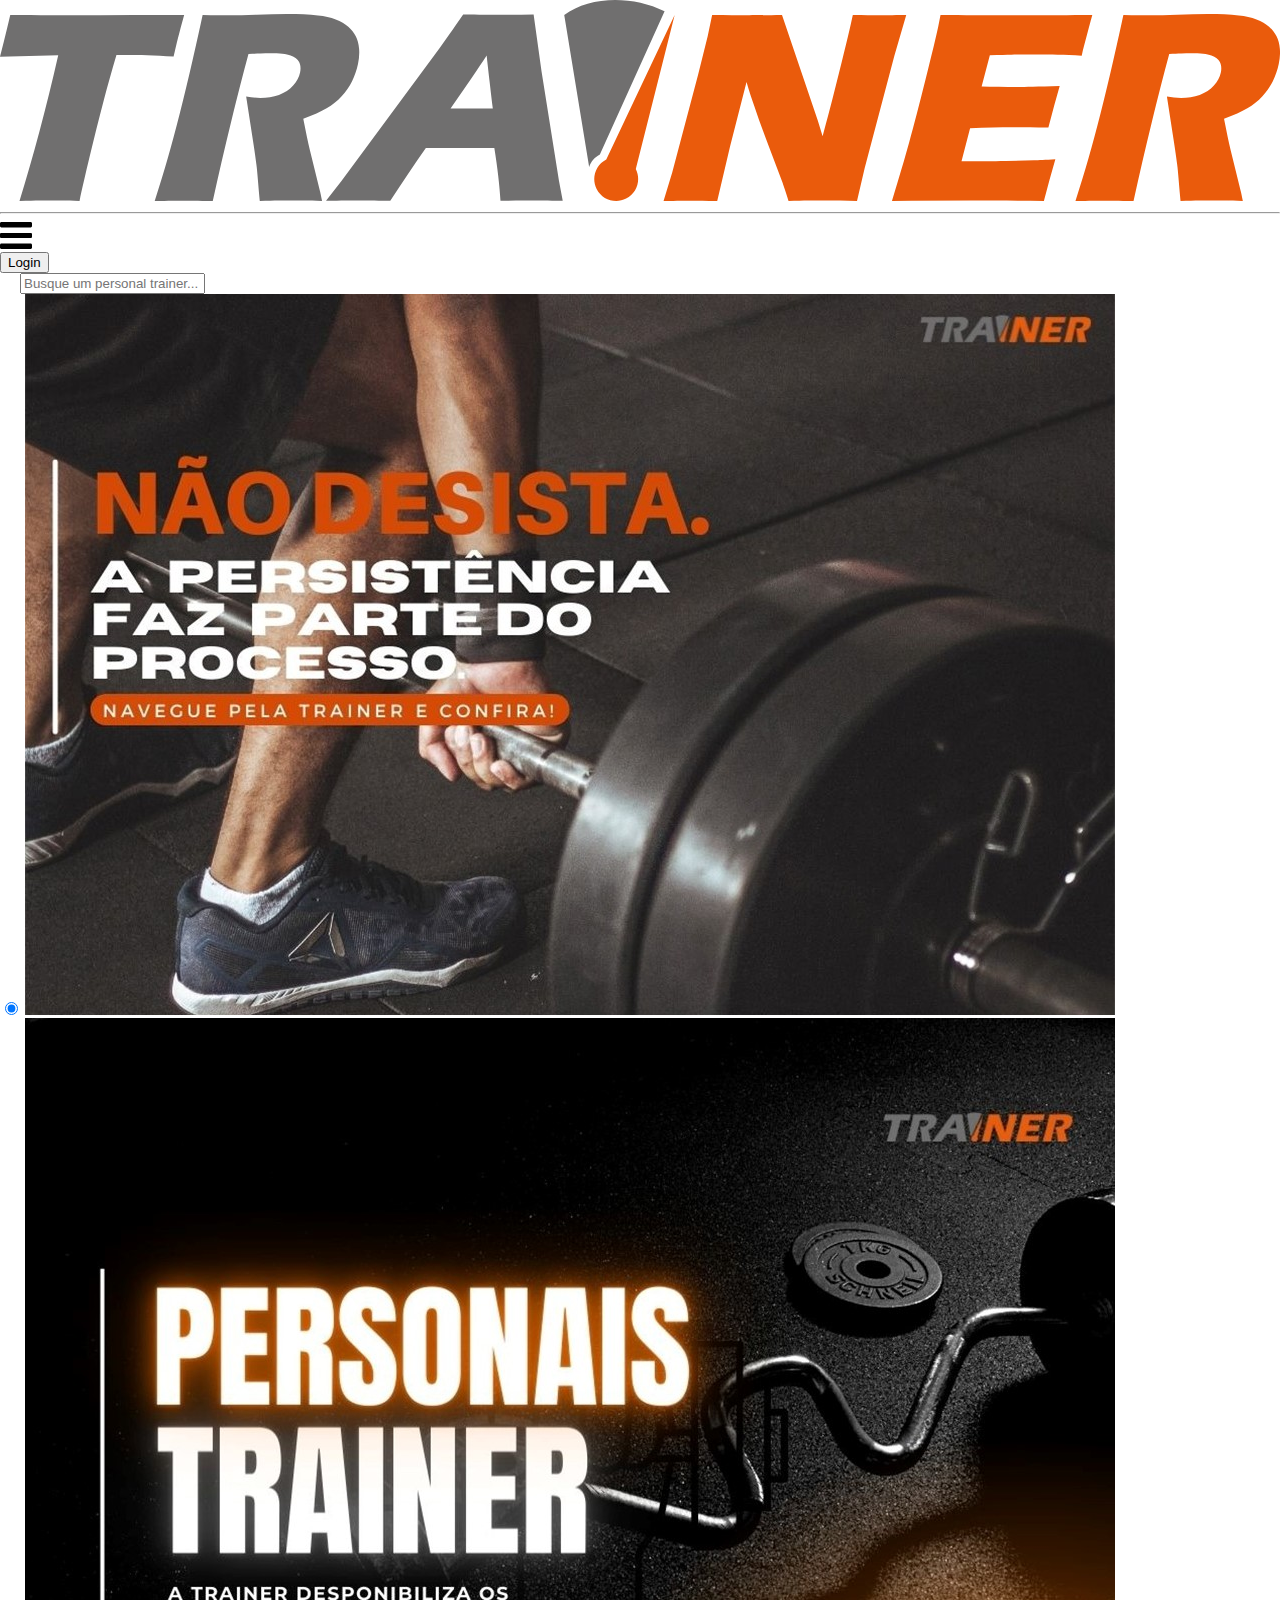
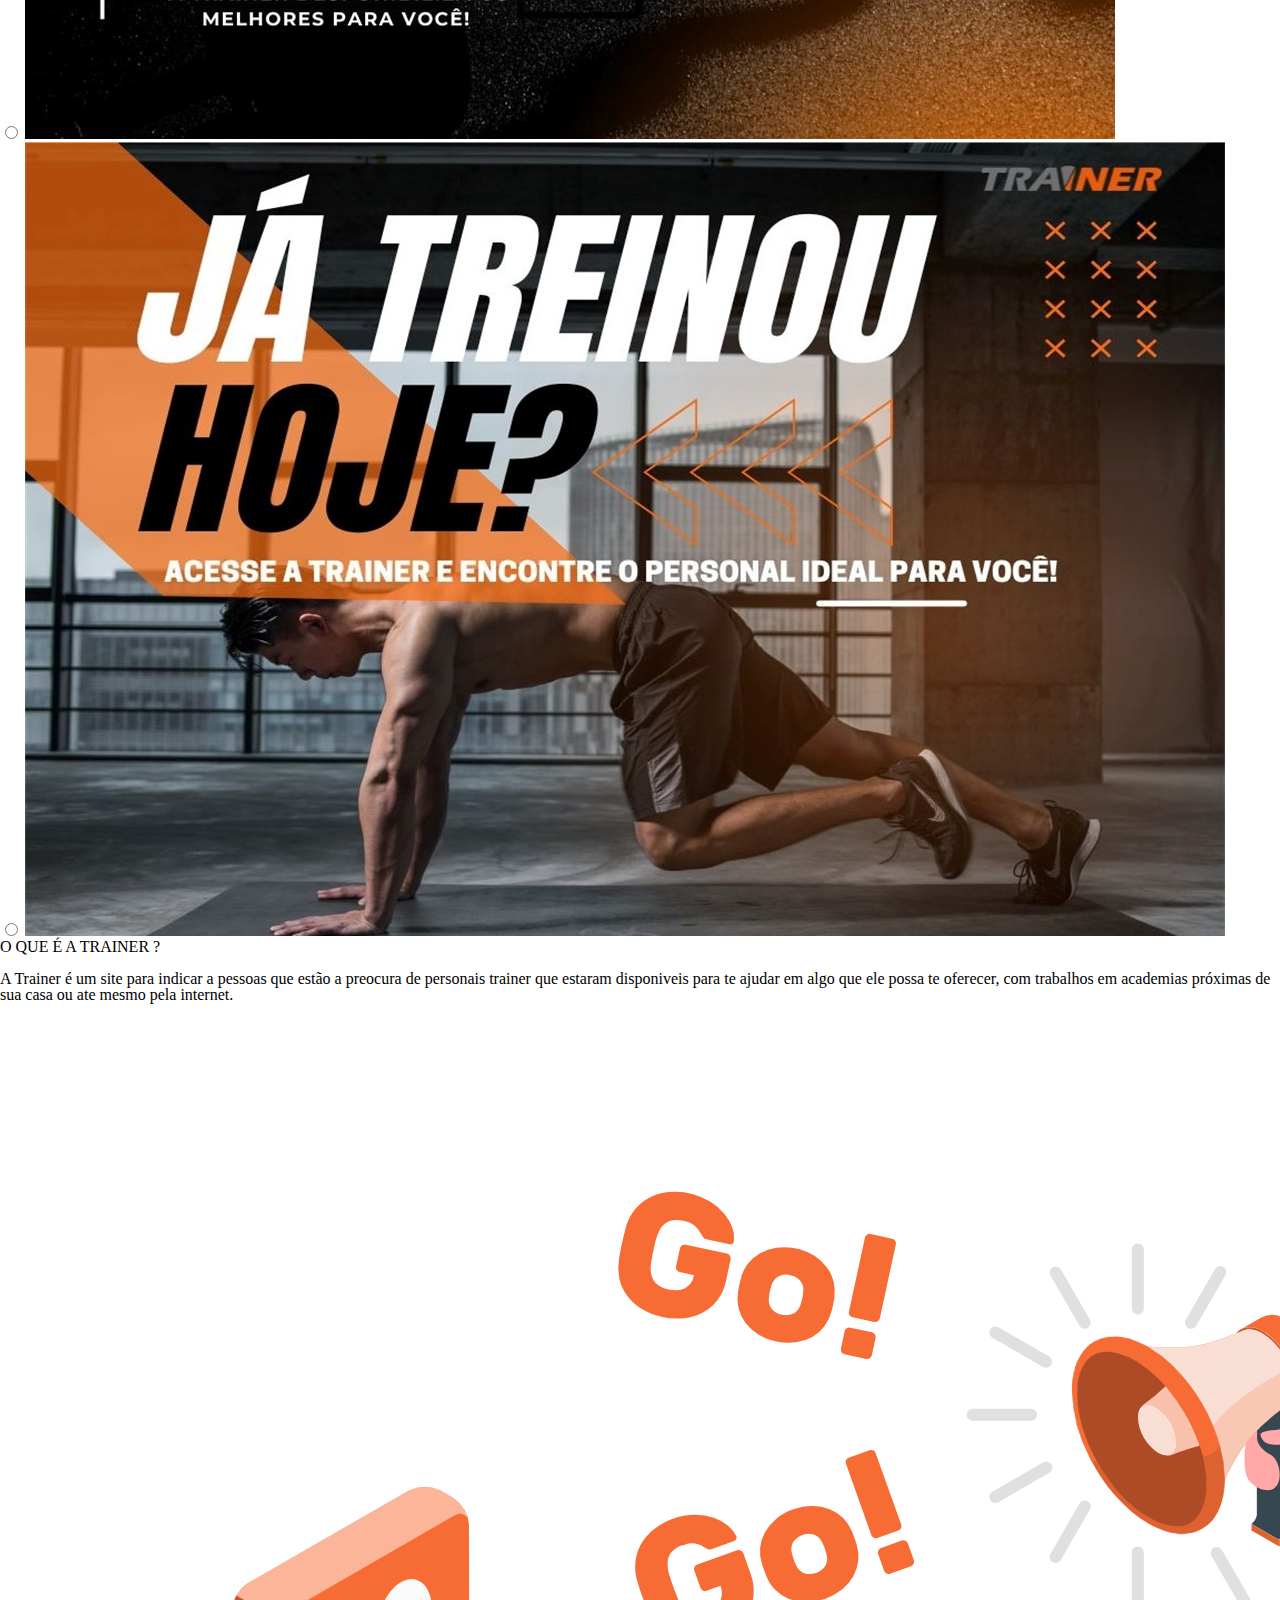
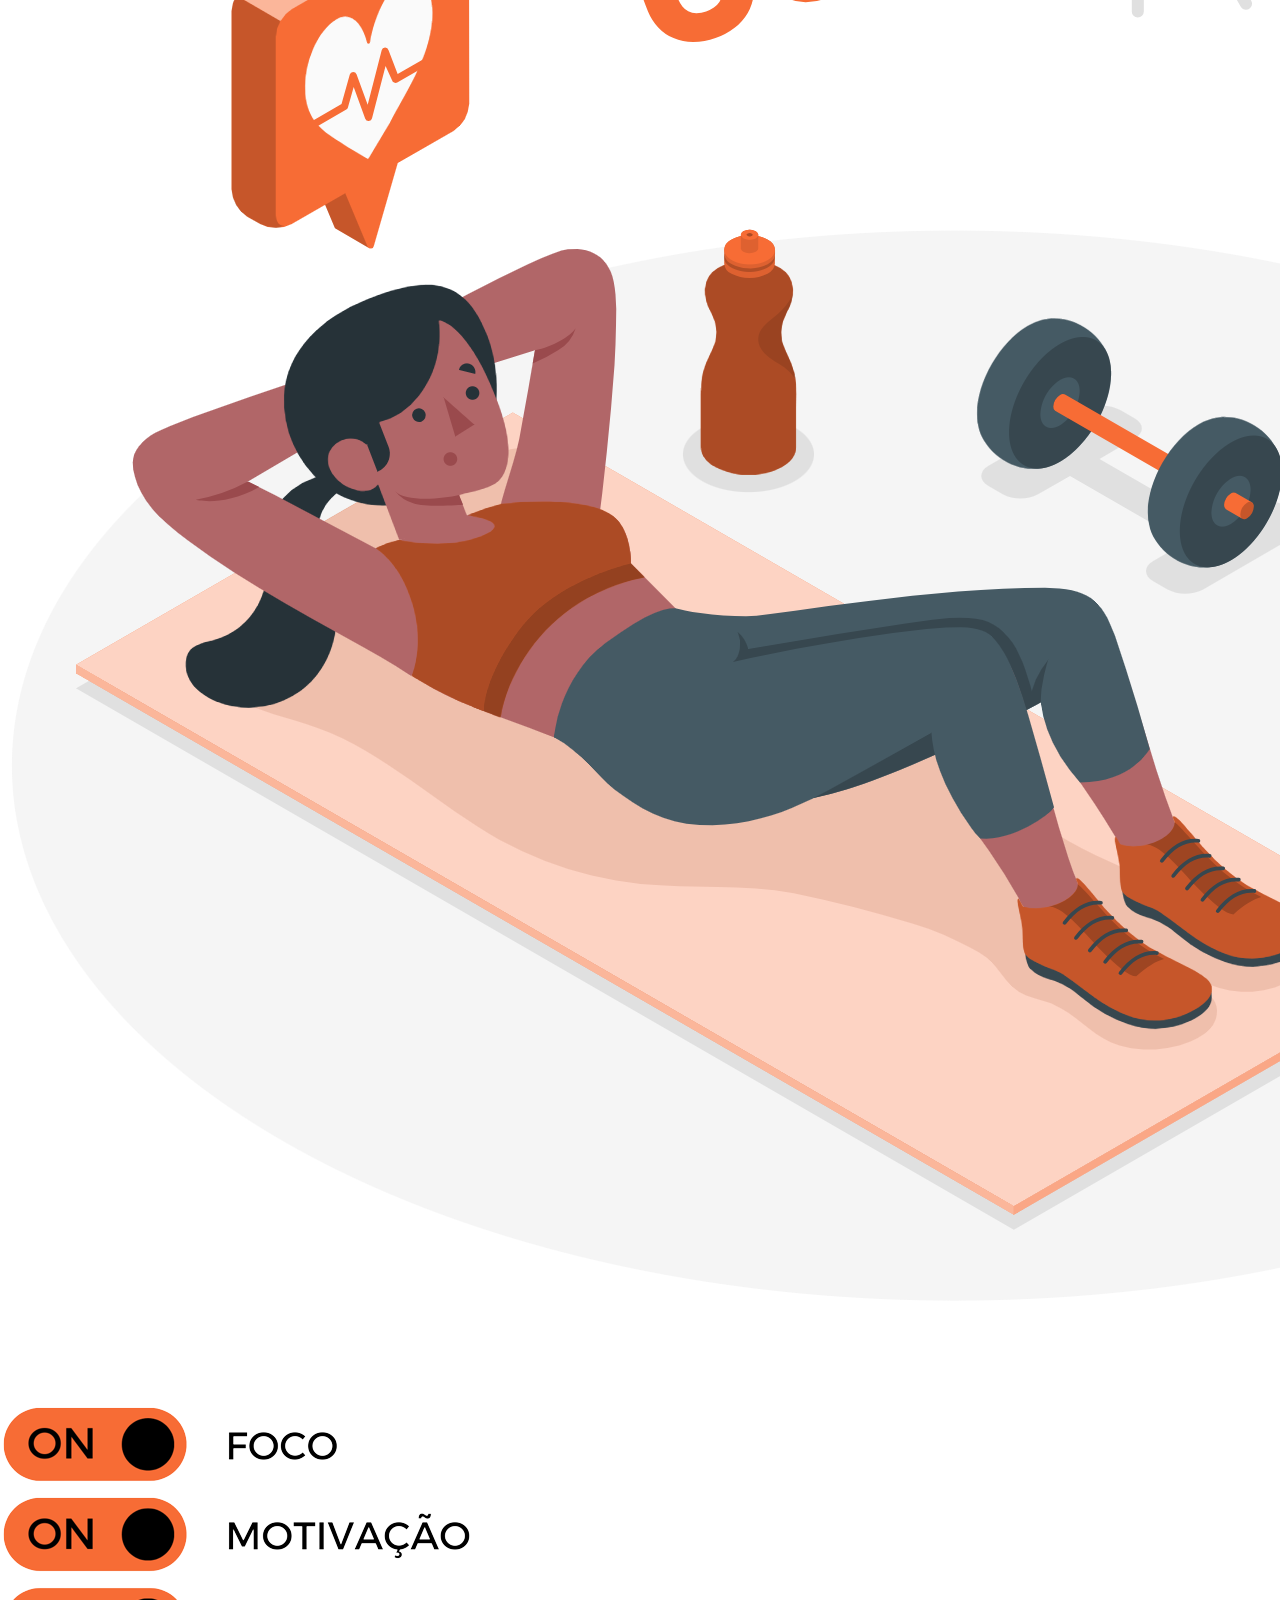
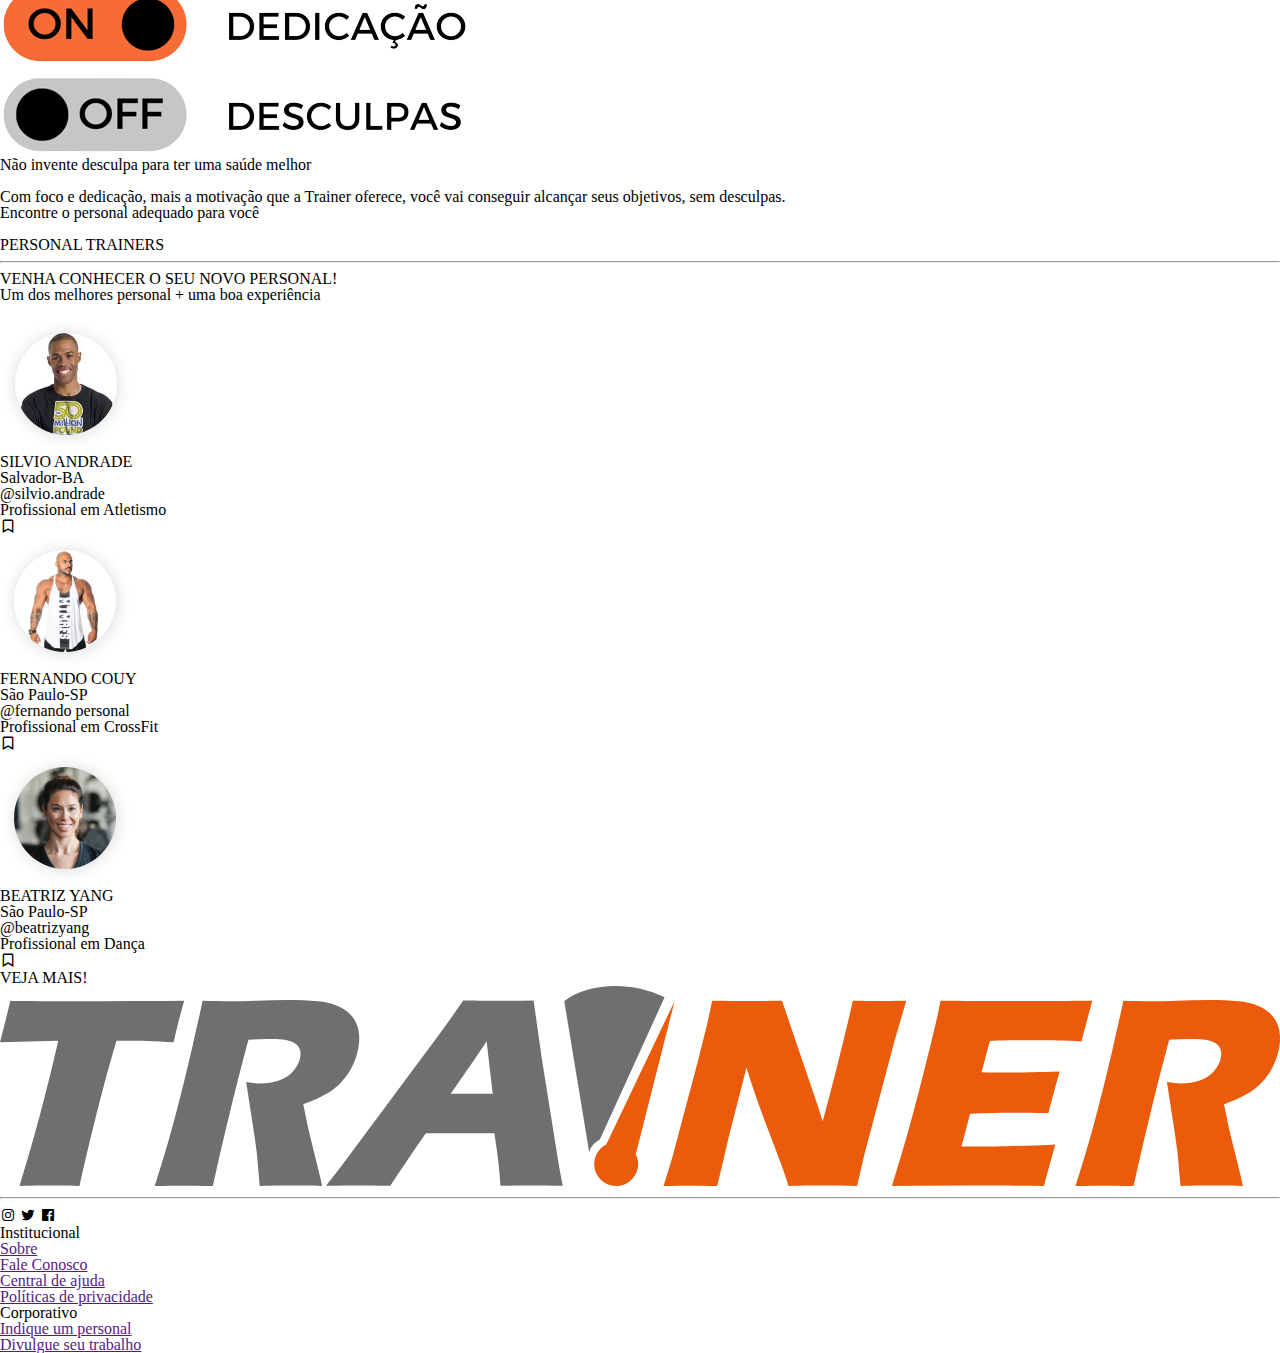
<file: index.html>
<!DOCTYPE html>
<html lang="pt-br">
<head>
    <meta charset="UTF-8">
    <meta http-equiv="X-UA-Compatible" content="IE=edge">
    <link rel="stylesheet" href="CSS/reset.css">
    <link href='CSS/home.css' rel='stylesheet'>
    <link rel="stylesheet" href="https://unpkg.com/boxicons@2.1.2/css/boxicons.min.css">
    <link rel="preconnect" href="https://fonts.googleapis.com">
    <link rel="preconnect" href="https://fonts.gstatic.com" crossorigin> 
    <meta name="viewport" content="width=device-width, initial-scale=1.0">
    <title>Trainer</title>
</head>
<body>
    <header>
        <img src="imagens/trainer v2.svg" alt="logo" id="logo">
        <hr>
        <Section id="menuLoginPesquisa">
            <div id="menuLogin">
                <div>
                    <img src="imagens/menu.svg" id="menu">
                </div>
                <div id="bLogin">
                    <a href="pages/login.html">
                    <button class="login">Login</button></a><br>
                </div>
            </div>

            <div id="busca">
                <i class='bx bx-search-alt-2' style='color:#ffffff'  id="lupa"></i>
                <input type="text" placeholder="Busque um personal trainer..." id="pesquisa">
            </div>
        </Section>

    <ul id="carrossel">
        <li>
            <input type="radio" id="slide1" name="slide" checked>
            <label for="slide1"></label>
            <img src="imagens/slide1.jpg">
        </li>
        <li>
            <input type="radio" id="slide2" name="slide">
            <label for="slide2"></label>
            <img src="imagens/slide2.jpg">
        </li>
        <li>
            <input type="radio" id="slide3" name="slide">
            <label for="slide3"></label>
            <img src="imagens/slide3.jpg"><br>
        </li>
    </ul>

    </header>

   <main>  
    <section>
        <h3 id="oqÉ">O QUE É A <span>TRAINER</span> ?</h3><br>
        <div id="txtImg">
            <div>
                <p>A Trainer é um site para indicar a pessoas que estão a preocura de personais trainer que estaram disponiveis para te ajudar em algo que ele possa te oferecer, com trabalhos em academias próximas de sua casa ou ate mesmo pela internet.</p>
            </div>
            <div>
                <img src="imagens/imagemhome1.PNG"><br>
            </div>
        </div>

        <div id="desculpas">
        <img src="imagens/imagemhome2.PNG"><br>
        <div id="txtDesculpas">
        <h5>Não invente desculpa para ter uma <span>saúde melhor</span></h5><br>
        <p> Com foco e dedicação, mais a motivação que a Trainer oferece, você vai conseguir alcançar seus objetivos, sem desculpas.</p>
        </div>
    </div>

        <h5>Encontre o personal adequado <span>para você</span></h5><br>
    
    </section>
    <Section id="personal">    
        <h3>PERSONAL TRAINERS</h3>
        <hr>
        <h4>VENHA CONHECER <span>O SEU NOVO PERSONAL!</span></h4>
            <p>Um dos melhores personal + uma boa experiência</p><br>
        
        <div id="personais">
        <img src="imagens/silvio.svg" id="imgPersonal">
        <div>
        <h5>SILVIO ANDRADE</h5>
            <p>Salvador-BA</p>
            <p>@silvio.andrade</p>
            <p>Profissional em Atletismo</p>
        </div>
            <i class='bx bx-bookmark'></i>
            <!--<img src="imagens/starc.svg">
            <img src="imagens/starc.svg">
            <img src="imagens/starc.svg">
            <img src="imagens/starc.svg">
            <img src="imagens/stari.svg">
            <h6>4,5</h6>-->
        </div>

        <div id="personais">
        <img src="imagens/fernando.svg">
        <div>
        <h5>FERNANDO COUY</h5>
            <p>São Paulo-SP</p>
            <p>@fernando personal</p>
            <p>Profissional em CrossFit</p>
        </div>
            <i class='bx bx-bookmark'></i>
            <!--<img src="imagens/starc.svg">
            <img src="imagens/starc.svg">
            <img src="imagens/starc.svg">
            <img src="imagens/starc.svg">
            <img src="imagens/stari.svg">            
            <h6>4,5</h6>-->
        </div>

        <div id="personais">
        <img src="imagens/beatriz.svg">
        <div>
        <h5>BEATRIZ YANG</h5>
            <p>São Paulo-SP</p>
            <p>@beatrizyang</p>   
            <p>Profissional em Dança</p>
  
        </div> 
            <i class='bx bx-bookmark'></i>
            <!--<img src="imagens/starc.svg">
            <img src="imagens/starc.svg">
            <img src="imagens/starc.svg">
            <img src="imagens/starc.svg">
            <img src="imagens/stari.svg">            
            <h6>4,5</h6>-->
        </div>
        <h5 id="vejaMais">VEJA MAIS!</h5>
    </Section>
    </main>
    
    <footer>
        <img src="imagens/trainer v2.svg" id="logoRodape"><br>
        <hr>
        <div id="icons">
            <i class='bx bxl-instagram'></i>
            <i class='bx bxl-twitter'></i>
            <i class='bx bxl-facebook-square'></i>
        </div>

        <div id="link">
            <div id="links">
            <h5>Institucional</h5>
            <a href="">Sobre</a><br>
            <a href="">Fale Conosco</a><br>
            <a href="">Central de ajuda</a><br>
            <a href="">Políticas de privacidade</a><br>
            </div>

            <div id="links">
            <h5>Corporativo</h5>
            <a href="">Indique um personal</a><br>
            <a href="">Divulgue seu trabalho</a><br>
            </div>
        </div>    
    </footer>        
    
</body>
</html>
</file>
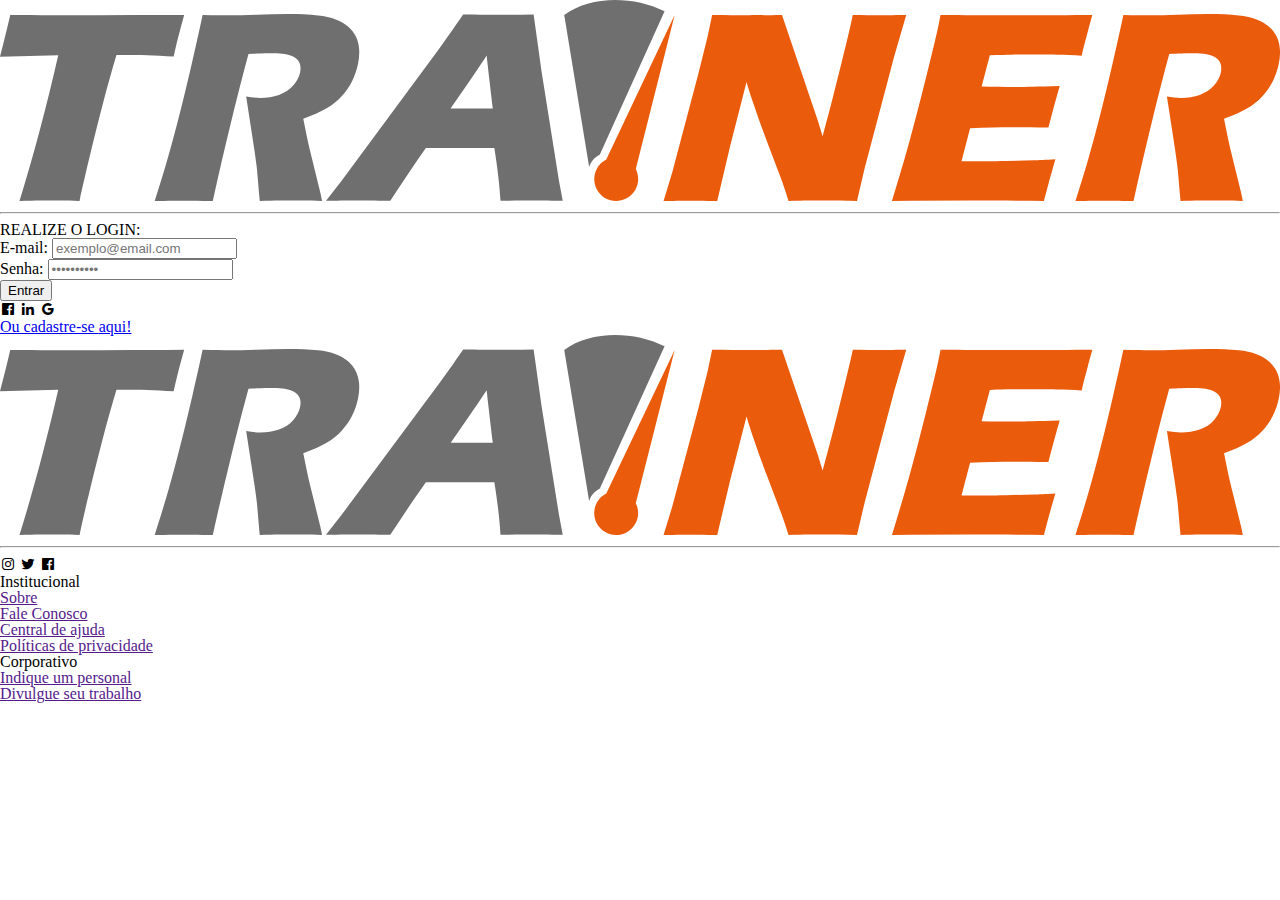
<file: pages/login.html>
<!DOCTYPE html>
<html lang="pt-br">
<head>
    <meta charset="UTF-8">
    <meta http-equiv="X-UA-Compatible" content="IE=edge">
    <link rel="stylesheet" href="../CSS/reset.css">
    <link href='../CSS/login.css' rel='stylesheet'>
    <link rel="stylesheet" href="https://unpkg.com/boxicons@2.1.2/css/boxicons.min.css">
    <link rel="preconnect" href="https://fonts.googleapis.com">
    <link rel="preconnect" href="https://fonts.gstatic.com" crossorigin> 
    <meta name="viewport" content="width=device-width, initial-scale=1.0">
    <title>Trainer</title>
</head>
<body>
    <header>
        <a href="../index.html">
        <img src="../imagens/trainer v2.svg" alt="logo" id="logo"></a>
        <hr>
    </header>

    <main>    
        <h3>REALIZE O <span>LOGIN:</span></h3>

        <form action="/login" method="post">
        <label for="Email">E-mail:</label>
        <input  type="email" placeholder="exemplo@email.com" ><br>
        <label for="Senha">Senha:</label>
        <input type="password"  placeholder="••••••••••"><br>
        <input type="submit" value="Entrar" id="entrar">
        </form>

        <div>
        <i class='bx bxl-facebook-square'></i>
        <i class='bx bxl-linkedin'></i>
        <i class='bx bxl-google'></i>
        </div>
        <a href="cadastro.html">
        Ou cadastre-se <span>aqui!</span></a><br>
    </main>
    
   <footer>
        <img src="../imagens/trainer v2.svg" id="logoRodape"><br>
        <hr>
        <div id="icons">
            <i class='bx bxl-instagram'></i>
            <i class='bx bxl-twitter'></i>
            <i class='bx bxl-facebook-square'></i>
        </div>

        <div id="link">
            <div id="links">
            <h5>Institucional</h5>
            <a href="">Sobre</a><br>
            <a href="">Fale Conosco</a><br>
            <a href="">Central de ajuda</a><br>
            <a href="">Políticas de privacidade</a><br>
            </div>

            <div id="links">
            <h5>Corporativo</h5>
            <a href="">Indique um personal</a><br>
            <a href="">Divulgue seu trabalho</a><br>
            </div>
        </div>    
    </footer>      
</body>
</html>
</file>
<file: CSS/home.css>
@media only screen and (max-width: 480px) {
@import url('https://fonts.googleapis.com/css2?family= Open+Sans:wght@300;400;700família= Open+Sans:wght@300;400;700;800 & =swap');
@import url('https://fonts.googleapis.com/css2?family= Inter:wght@100;400;700;900 & display=swap');

body{
  background-color: #f9f9f9d1;
}
#logo{
width: 60%;
display: block;
margin: 1.5% auto 0;
}

hr{
  height: 2px;
  background-color: #797979;
  border: none;

}

#menuLoginPesquisa{
  width: 95%;
  margin: auto;
}
#menuLogin{
  display: grid;
  grid-template-columns: 50%;
  grid-auto-rows: 26px;
}

#menu{
  height: 100%;
  align-self: center;
  border-radius: 1px;

}

#bLogin{
  text-align: right;
  grid-column-start: 2;
  align-self: center;
  height: 100%;
  
}

button.login {
    width: 50%;
    padding: 2px ;
    border: none;
    border-radius: 6px;
    background-color: #f76c35;
    color: #ffffff;
    font-family: 'Open Sans', sans-serif;
    font-weight: bold;
    font-size: 100%;
    height: 100%;
  }

 #busca{
    background-color: #f2f2f2;
    border: none;
    border-radius: 6px;
    height: 30px;
    margin: 10px 0;
  
  }

  #lupa{
    background-color: #f76c35;
    height: 100%;
    width: 12%;
    font-size: 220%;
    float:left;
    border-radius: 6px 0 0 6px;
    text-align: center;
  }

  #pesquisa{
    background-color:transparent;
    font-size:18px;
    font-family: Arial, sans-serif;
    border:none;
    height: 100%;
    width: 80%;
    padding: 0 0 0 10px;
    outline: none;
  }

#carrossel {
    display: block;
    width: 100%;
    margin: 0;
    margin-top: 20px;
    margin-bottom: 20px;
    position: relative;
    height: 100%;
}

#carrossel li {
    list-style: none;
    position: absolute;
}

#carrossel img {
    margin: auto;
    width: 100%;
    vertical-align: top;
}

#carrossel input {
  display: none;
}

#carrossel label {
  background-color: white;
  bottom: 10px;
  cursor: pointer;
  display: block;
  height: 8px;
  position: absolute;
  width: 8px;
  z-index: 10;
  border-radius: 2px;
}

#carrossel li:nth-child(1) label {
  left: 45%;
}

#carrossel li:nth-child(2) label {
  left: 50%;
}

#carrossel li:nth-child(3) label {
  left: 55%;
}

#carrossel img {
  opacity: 0;
  visibility: hidden;
}

#carrossel li input:checked ~ img {
  opacity: 1;
  visibility: visible;
  z-index: 10;
}

main{
  width: 95%;
  margin: auto;
}

#oqÉ{
  font-family: 'Open Sans', 'Inter', sans-serif;
  font-weight: 800;
  color: #000000;
  text-align: center;
  font-size: 120%;
  margin-top: 80%;
  letter-spacing: -1px;
}

#oqÉ span, #txtDesculpas span, main section h5 span, #personal h4 span{
  color: #f76c35;
}

#txtImg{
  display: flex;
  align-items: center;
  margin-bottom: 2%;
}

/*:root {
  font-size: clamp(.8rem, 2vw, 1.4rem);
}*/


#txtImg p{
  text-align: left;
  font-family: 'Open Sans', 'Inter', sans-serif;
  font-size: 95%;
  font-weight: 300;
  line-height: 1.25;
}
#txtImg img{
  width:85%;
}
#txtImg div{
  text-align: center;
}
 
#desculpas{
  display: flex;
  align-items: center;
  font-family: 'Open Sans', 'Inter', sans-serif;
  margin-bottom: 10%;
}
#desculpas img{
  width: 45%;
}

#txtDesculpas h5{
  font-weight: 700;
  text-align: right;
  text-transform: uppercase;
  font-size: 95%;
  line-height: 1.5
}


#txtDesculpas p{
  text-align: right;
  font-family: 'Open Sans', 'Inter', sans-serif;
  font-size: 90%;
  font-weight: 300;
  line-height: 1.25;
}

main section h5{
  text-align: center;
  font-family: 'Open Sans', 'Inter', sans-serif;
  font-weight: bold;
}

#personal h3{
  font-size: 175%;
  font-family: 'Open Sans', 'Inter', sans-serif;
  font-weight: bold;
  text-align: center;
}
#personal hr{
  width:15%;
  height: 4px;
  margin-bottom: 5%;
}

#personal h4{
  font-size: 115%;
  font-family: 'Open Sans', 'Inter', sans-serif;
  text-align: center;
  font-weight: bold;
  margin-bottom: 1%;
}

#personal p{
  text-align: center;
  font-family: 'Open Sans', 'Inter', sans-serif;

}

#personais{
  font-family: 'Open Sans', 'Inter', sans-serif;
  display: flex;
  margin-bottom: 5%;
  background-color: #ffffff;
  border-radius: 10px 10px 10px 10px;
  box-shadow: 2px 3px 13px -5px;
}

#personais img{
  background-color: #f76c35;
  width: 30%;
  float:left;
  border-radius: 10px 0 0 10px;
  text-align: center;
}

#personais div{
  width: 50%;
  margin: 5% 0 0 2%;
  text-align: left ;
}

#personais div h5{
  margin-bottom: 3%;
  font-size: 130%;
  text-align: left ;
}

#personais div p{
  margin-bottom: 2%;
  color: #555555;
  font-size: 100%;
  text-align: left ;
}
#personais i{
  margin: 5% 2% 0 0;
  color: #f76c35;
  text-align: right;
  width: 20%;
  font-size: 130%;
}

#vejaMais{
  color: #f76c35;
  text-align: right;
  font-family: 'Open Sans', 'Inter', sans-serif;
  font-size: 110%;
  margin-bottom: 10%;
  font-weight: bold;
}

footer{
  width: 80%;
  margin: auto;  
  text-align: center;
  margin-bottom: 5%;
}
#logoRodape{
    width: 50%;
}

footer hr{
  height: 1.5px;
  color: #555555;
}

#icons{
  margin: auto;
  width: 50%;
  display: flex;
  color: #f76c35;
  font-size: 250%;
  justify-content: space-between;
  margin-bottom: 5%;
}

#link{
  text-align: left;
  display: flex;
  justify-content: space-between;
}

#links h5{
  font-family: 'Open Sans', 'Inter', sans-serif;
  font-weight: bold;
  margin-bottom: 5%;
  font-size: 115%;
}

#links a{
  color: #555555;
  font-family: 'Open Sans', 'Inter', sans-serif;
  text-decoration: none;
  line-height: 1.5;
}
}
</file>
<file: CSS/login.css>
@media only screen and (max-width: 480px) {
  @import url('https://fonts.googleapis.com/css2?family= Open+Sans:wght@300;400;700família= Open+Sans:wght@300;400;700;800 & =swap');
  @import url('https://fonts.googleapis.com/css2?family= Inter:wght@100;400;700;900 & display=swap');
  
body{
  background-color: #f9f9f9d1;
}
#logo{
width: 60%;
display: block;
margin: 1.5% auto 0;
}

hr{
  height: 2px;
  background-color: #797979;
  border: none;

}

main{
  margin: auto;
  text-align: center;
  font-family: 'Open Sans', 'Inter', sans-serif;
  font-weight: bold;
}

main h3{
  font-weight: bold;

}
main form{
  width: 70%;
  margin: 5% auto 2% auto;
  display: flex;
  flex-direction: column;
}

main form label{
  font-size: 80%;
  margin-bottom: 2%;
  align-self: flex-start;
  text-transform: uppercase;
  
}

main form input{
  height: 20px;
  border-width: 1px;
  border-style: solid;
  width: 100%;
  border-color: #f76c35;
  border-radius: 6px;
}

#entrar{
  height: 100%;
  border: none;
  border-radius: 6px;
  background-color: #f76c35;
  color: #ffffff;
  width: 55%;
  font-size:150%;
  font-weight: bold;
  letter-spacing: 0.5px;
  align-self: center;
}

main div{
  margin: auto;
  width: 35%;
  display: flex;
  color: #f76c35;
  font-size: 200%;
  justify-content: space-between;
  margin-bottom: 2%;
}

main h3 span, main a span{
  color: #f76c35;
}

main a{
  font-size: 80%;
  text-decoration: none;
  color: black;
}

footer{
  width: 80%;
  margin: 10% auto 5% auto;  
  text-align: center;
}
#logoRodape{
    width: 50%;
}

footer hr{
  height: 1.5px;
  color: #555555;
}

#icons{
  margin: auto;
  width: 50%;
  display: flex;
  color: #f76c35;
  font-size: 250%;
  justify-content: space-between;
  margin-bottom: 5%;
}

#link{
  text-align: left;
  display: flex;
  justify-content: space-between;
}

#links h5{
  font-family: 'Open Sans', 'Inter', sans-serif;
  font-weight: bold;
  margin-bottom: 5%;
  font-size: 115%;
}

#links a{
  color: #555555;
  font-family: 'Open Sans', 'Inter', sans-serif;
  text-decoration: none;
  line-height: 1.5;
}
}
</file>
